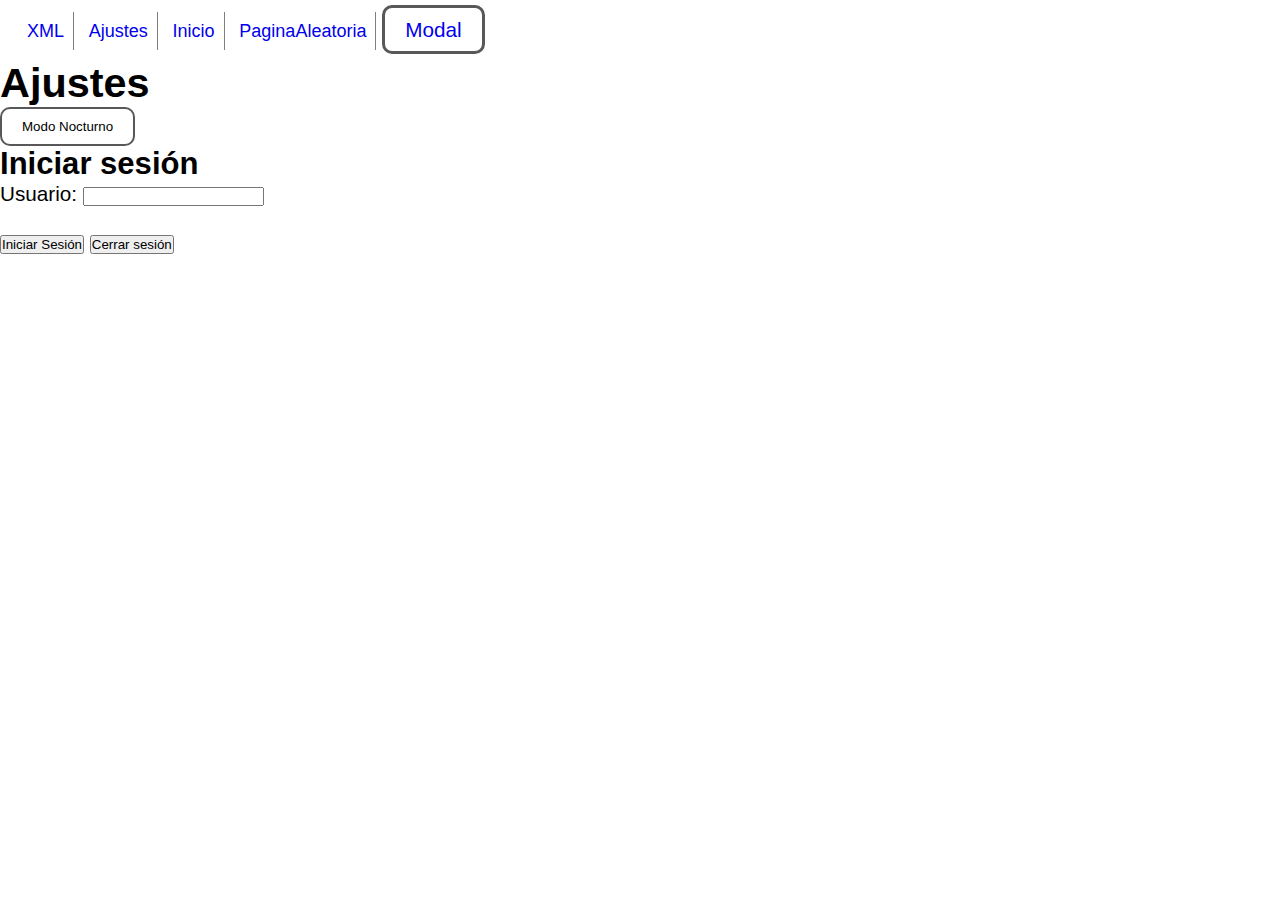
<file: ajustes.html>
<!DOCTYPE html>
<html lang="es">

<head>
    <meta charset="UTF-8" />
    <meta http-equiv="X-UA-Compatible" content="IE=edge" />
    <meta name="viewport" content="width=device-width, initial-scale=1.0" />
    <title>Ajustes</title>
    <link rel="stylesheet" href="style.css" />
</head>

<body>
    <nav id="barraNav1">
        <a id="barraNav2" class="boton" href="./cancion.html">XML</a>
        <a id="barraNav2" class="boton" href="./ajustes.html">Ajustes</a>
        <a id="barraNav2" class="boton" href="./index.html">Inicio</a>
        <a id="barraNav2" class="boton" href="./paginaAleatoria.html">PaginaAleatoria</a>
        <a href="#botonModal" class="modal">Modal</a>

    </nav>
    <h1>Ajustes</h1>

    <div id="botonModal" class="textoModal">
        <div>
            <a href="#botonCerrar" title="Cerrar" class="botonCerrar">X</a>
            <h2>Hecho por Álvaro Gómez Rueda</h2>
            <br />
            <p>¡Cuidado este sitio web tiene un exceso de flow puedes quedarte ciego por ver semejante maravilla!
        </div>
    </div>
    <button id="night-mode-btn" class="modal">Modo Nocturno</button>

    <h2>Iniciar sesión</h2>
    <form>
        <label for="usuario">Usuario:</label>
        <input type="text" id="nombre-input" required><br><br>
        <button onclick="almacenarEnSessionStorage(),mostrarTextoAlmacenado()">Iniciar Sesión</button>
        <input type="button" value="Cerrar sesión" onclick="cerrarSesion()">
    </form>

    <div id="nombre-usuario" class="nombre-usuario"></div>

    <script src="script.js">
        mostrarNombreUsuario();
    </script>
</body>

</html>
</file>
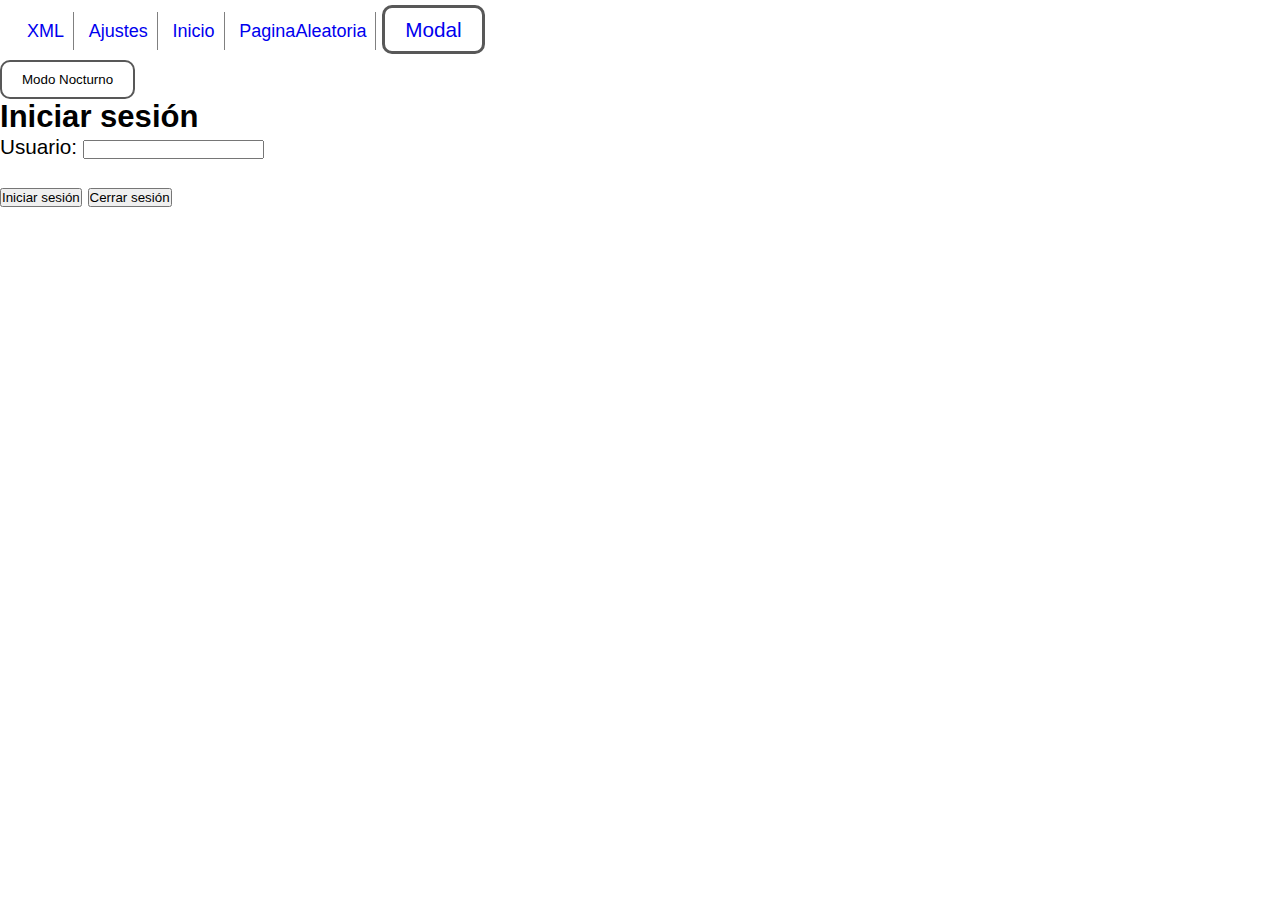
<file: trabajoFinalLLMM/ajustes.html>
<!DOCTYPE html>
<html lang="es">

<head>
    <meta charset="UTF-8" />
    <meta http-equiv="X-UA-Compatible" content="IE=edge" />
    <meta name="viewport" content="width=device-width, initial-scale=1.0" />
    <title>Ajustes</title>
    <link rel="stylesheet" href="style.css" />
</head>

<body>
    <nav id="barraNav1">
        <a id="barraNav2" class="boton" href="./LetraWarriors.xml" target="_blank">XML</a>
        <a id="barraNav2" class="boton" href="./ajustes.html" target="_blank">Ajustes</a>
        <a id="barraNav2" class="boton" href="./index.html" target="_blank">Inicio</a>
        <a id="barraNav2" class="boton" href="./paginaAleatoria.html" target="_blank">PaginaAleatoria</a>
        <a href="#botonModal" class="modal">Modal</a>

    </nav>
    <div id="botonModal" class="textoModal">
        <div>
            <a href="#botonCerrar" title="Cerrar" class="botonCerrar">X</a>
            <h2>Hecho por Álvaro Gómez Rueda</h2>
            <br />
            <p>¡Cuidado este sitio web tiene un exceso de flow puedes quedarte ciego por ver semejante maravilla!
        </div>
    </div>
    <button id="night-mode-btn" class="modal">Modo Nocturno</button>

    <h2>Iniciar sesión</h2>
    <form>
      <label for="usuario">Usuario:</label>
      <input type="text" id="usuario" required><br><br>  
      <input type="button" value="Iniciar sesión" onclick="iniciarSesion()">
      <input type="button" value="Cerrar sesión" onclick="cerrarSesion()">
    </form>
  
    <div id="nombre-usuario"></div>
  
    <script src="script.js"></script>
</body>

</html>
</file>
<file: style.css>
* {
  margin: 0;
  padding: 0;
  text-decoration: none;
  box-sizing: border-box;
  transition: 0.2s;
}

body {
  font-size: 2.3vh;
  font-family: "Franklin Gothic Medium", "Arial Narrow", Arial, sans-serif;
  background-color: #fff; /* Color de fondo claro */
  color: #000; /* Color de texto oscuro */
}

body.night-mode {
  background-color: #2a2a2a; /* Color de fondo oscuro */
  color: #fff; /* Color de texto claro */
}

nav {
  width: 100%;
  padding: 2vh;
  display: block;
}

.boton {
  padding: 1vh;
  text-decoration-line: none;
  font-size: 2vh;
  cursor: pointer;
  border-right: 1px solid grey;
}

.boton:hover {
  font-size: 1em;
  font-weight: 300;
}

.modal {
  text-align: center;
  padding: 10px 20px 10px 20px;
  border-color: rgb(88, 88, 88);
  border-style: solid;
  border-radius: 10px;
  background-color: #ffffff;
}

/* Estilo del botón del Modal al pasar el ratón por encima */
.modal:hover {
  border-color: whitesmoke;
}

/* Estilo del texto en la pantalla al desplegar el Modal */
.textoModal {
  position: fixed;
  top: 0;
  right: 0;
  bottom: 0;
  left: 0;
  background: rgba(0, 0, 0, 0.8);
  z-index: 99999999;
  opacity: 0;
  transition: opacity 400ms ease-in;
  pointer-events: none;
}

/* Al ser targeteado el textoModal nos aparece el texto */
.textoModal:target {
  opacity: 1;
  pointer-events: auto;
}

/* Estilo del texto Modal */
.textoModal > div {
  width: 300px;
  text-align: center;
  position: relative;
  margin: 15% auto;
  padding: 5px 20px 13px 20px;
  border-radius: 10px;
  background: rgba(0, 0, 0, 0.8);
  -webkit-transition: opacity 400ms ease-in;
  -moz-transition: opacity 400ms ease-in;
  transition: opacity 400ms ease-in;
}

.nombre-usuario {
  position: absolute;
  top: 0;
  right: 0;
}
</file>
<file: trabajoFinalLLMM/style.css>
* {
  margin: 0;
  padding: 0;
  text-decoration: none;
  box-sizing: border-box;
  transition: 0.2s;
}

body {
  font-size: 2.3vh;
  font-family: "Franklin Gothic Medium", "Arial Narrow", Arial, sans-serif;
  background-color: #fff; /* Color de fondo claro */
  color: #000; /* Color de texto oscuro */
}

body.night-mode {
  background-color: #000; /* Color de fondo oscuro */
  color: #fff; /* Color de texto claro */
}

nav {
  width: 100%;
  padding: 2vh;
  display: block;
}

.boton {
    padding: 1vh;
    text-decoration-line: none;
    font-size: 2vh;
    cursor: pointer;
    border-right: 1px solid grey;
  }

.boton:hover {
  font-size: 1em;
  font-weight: 300;
}

.modal {
    text-align: center;
    padding: 10px 20px 10px 20px;
    border-color: rgb(88, 88, 88);
    border-style: solid;
    border-radius: 10px;
    background-color: #ffffff;
  }

  /* Estilo del botón del Modal al pasar el ratón por encima */
  .modal:hover {
    border-color: whitesmoke;
  }
  
  /* Estilo del texto en la pantalla al desplegar el Modal */
  .textoModal {
    position: fixed;
    top: 0;
    right: 0;
    bottom: 0;
    left: 0;
    background: rgba(0, 0, 0, 0.8);
    z-index: 99999999;
    opacity: 0;
    transition: opacity 400ms ease-in;
    pointer-events: none;
  }
  
  /* Al ser targeteado el textoModal nos aparece el texto */
  .textoModal:target {
    opacity: 1;
    pointer-events: auto;
  }
  
  /* Estilo del texto Modal */
  .textoModal > div {
    width: 300px;
    text-align: center;
    position: relative;
    margin: 15% auto;
    padding: 5px 20px 13px 20px;
    border-radius: 10px;
    background: rgba(0, 0, 0, 0.8);
    -webkit-transition: opacity 400ms ease-in;
    -moz-transition: opacity 400ms ease-in;
    transition: opacity 400ms ease-in;
  }
</file>
